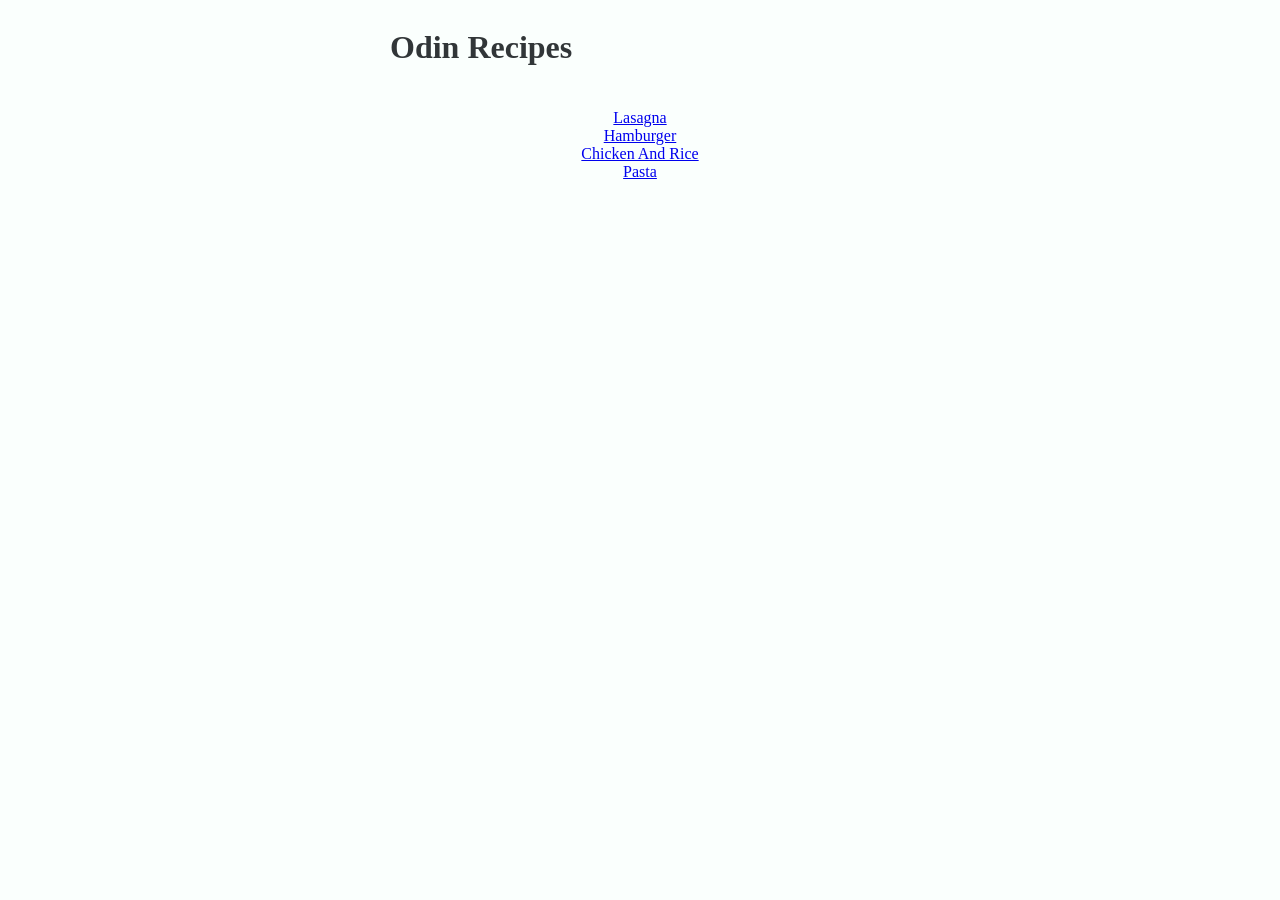
<file: index.html>
<!DOCTYPE html>
<html lang="en">
<head>
    <meta charset="UTF-8">
    <meta name="viewport" content="width=device-width, initial-scale=1.0">
    <link href="./css/style.css" rel="stylesheet">

    <title>Odin Recipes</title>
</head>
<body>
    <div class="container">
        <div class="header">
            <h1>Odin Recipes</h1>
        </div>

        <div class="links">
            <ul class="list">
                <li><a href="./pages/lasagna.html" id="lasag">Lasagna</a></li>
                <li><a href="./pages/hamburger.html" id="ham">Hamburger</a></li>
                <li><a href="./pages/chiknrice.html" id="cnr">Chicken And Rice</a></li>
                <li><a href="./pages/pasta.html" id="pasta">Pasta</a></li>
            </ul>
        </div>
    </div>
</body>
</html>
</file>
<file: css/style.css>
:root {
    --pri-color: #00A6FB;
    --sec-color: #006494;
    --tri-color: #051923;
    --white-color: #FAFFFD;
    --black-color: #313638;
}

body {
    font-family: 'Comic Relief', cursive;
    background-color: var(--white-color);
    color: var(--black-color);
}

.container {
    margin: 0 auto;
    max-width: 500px;
    text-align: center;
}

.header {
    display: flex;
    justify-content: space-between;
    align-items: center;
}

.list {
    list-style: none;
    padding: 5px;
    font-size: 1rem;
}

.listName {
    font-size: 1.5rem;
    font-weight: bold;
}
</file>
